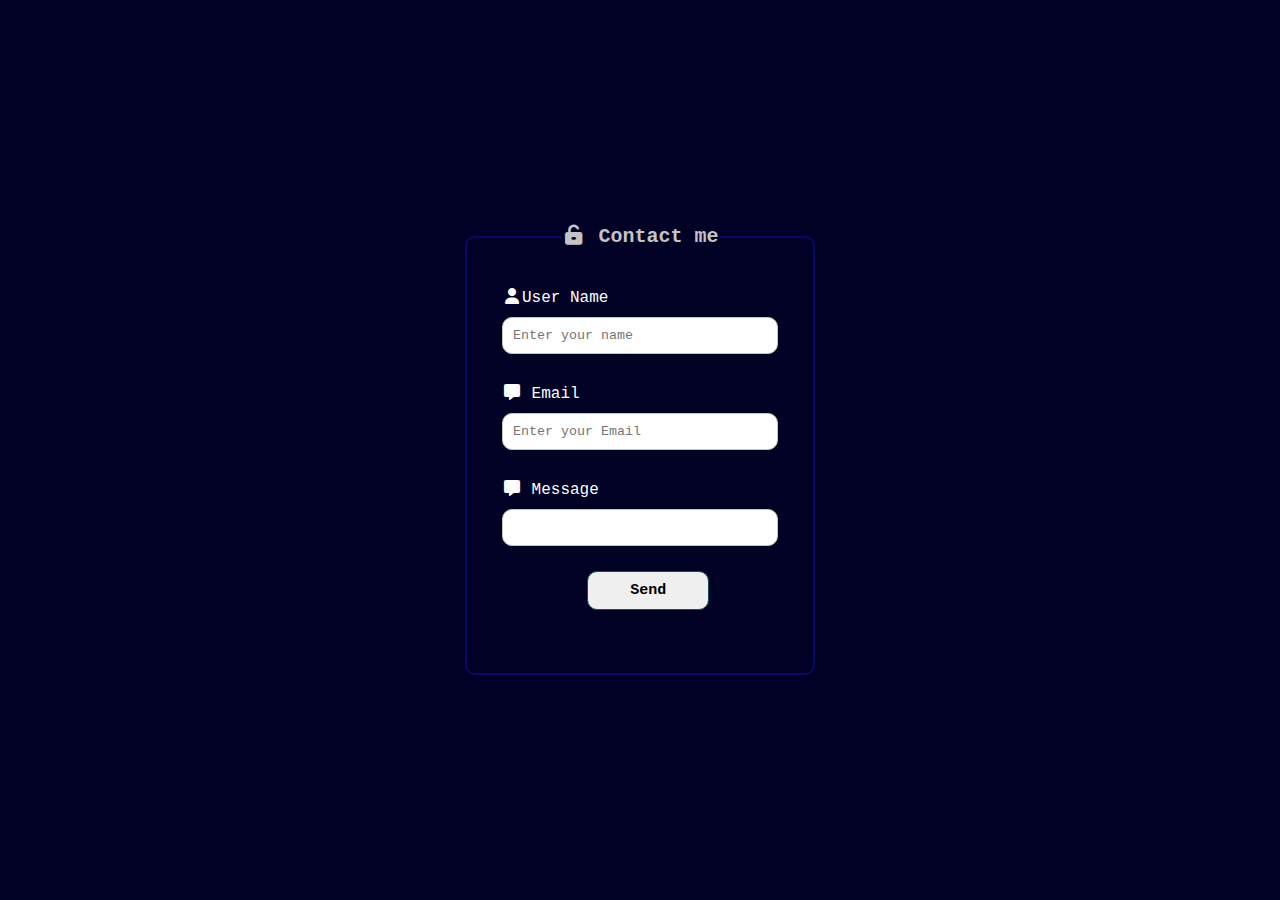
<file: Sign_Up_Form.html>
<!DOCTYPE html>
<html lang="en">
<head>
    <meta charset="UTF-8">
    <meta http-equiv="X-UA-Compatible" content="IE=edge">
    <meta name="viewport" content="width=device-width, initial-scale=1.0">
    <link rel="stylesheet" href="https://cdnjs.cloudflare.com/ajax/libs/font-awesome/6.1.1/css/all.min.css">
    <title>loginForm</title>
    <style>
        *{
            font-family:'Courier New', Courier, monospace;
            box-sizing: border-box;
            color:rgb(196, 196, 196);
            padding: 0px;
            margin: 0px;
        }

        body{
            background-color: rgb(1, 1, 38);
        }
        
        form{
            width: 100vw;
            height: 100vh;
            display: flex;
            justify-content: center;
            align-items: center;
        }

        .loginForm{
          width: 350px;
          border-radius: 10px;
          border: 2px solid rgb(8, 8, 109);
          padding:20px 20px;
          height: 450px;
        }

        legend{
            text-align: center;
            font-weight: bold;
            font-size: 20px;
        }

        .formInput{
            padding: 10px;
            margin:10px 5px;
            
        }

        .formInput label{
            display: block;
            margin-bottom: 10px;
        }

        input{
            display: block;
            width: 100%;
            padding:10px;
            border-radius: 10px;
            outline: none;
            border:1px solid rgb(196, 196, 196);
            color: black;
        }

        button{
            margin-top: 5px;
            padding: 10px;
            border-radius: 10px;
            border:1px solid rgb(9, 81, 87);
            width: 40%;
            margin-left: 100px;
            cursor: pointer;
            color: black;
            transition: all 0.5s ease;
        }
        button:hover{
            background-color: rgb(9, 81, 87);
            color: #fff;
        }

        .text-light{
            color: #fff;
        }
        .checkBoxInput{
            display: inline-block;
        }
        span{
            font-size: 15px;
            color: black;
            padding: 5px;
            font-weight: bold;
        }
        .fa-lock-open {
            color: black;
        }
    </style>
</head>

<body>
    <form>
       <fieldset class="loginForm">
        <legend>
            <i class="fas fa-unlock-alt  fa-fw"></i>
            Contact me
        </legend>

        <div class="formInput">
    <label class="text-light" >
        <i class="fas fa-user text-light fa-fw"></i>User Name
    </label>
    <input type="text" placeholder="Enter your name" required>
        </div>

        <div class="formInput">
            <label class="text-light">
                <i class="fas fa-message text-light fa-fw"></i> Email
            </label>
            <input type="email" placeholder="Enter your Email" required>
                </div>
                <div class="formInput">
                    <label class="text-light">
                        <i class="fas fa-message text-light fa-fw"></i> Message
                    </label>
                   <input type="text">
                        </div>
                      
        <button class="btn-light">
<span>Send</span>
        </button>    
    </form>
       </fieldset>
</body>
</html>
</file>
